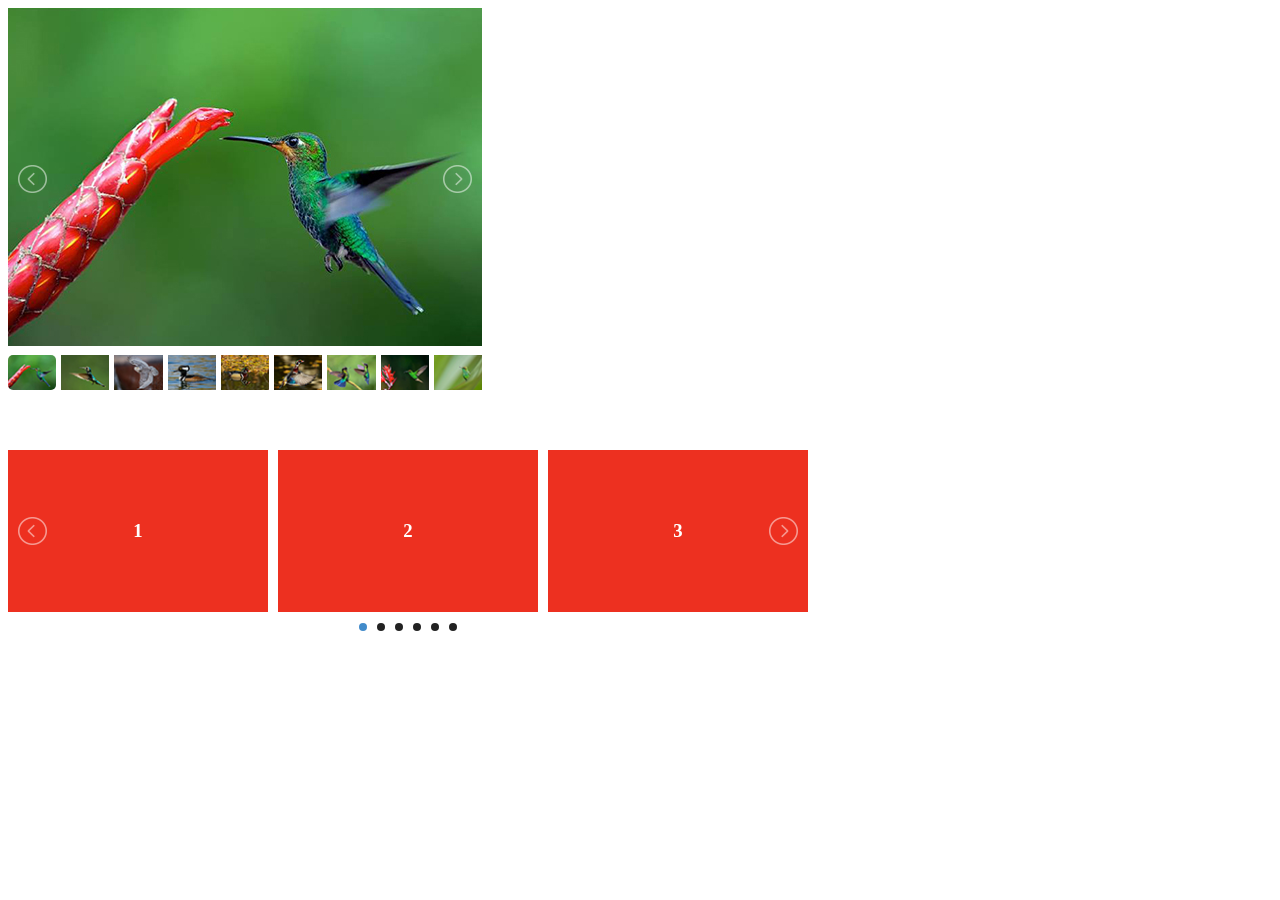
<file: assets/lightslider-master/demo/index.html>
<!DOCTYPE html>
<html lang="en">
    <head>
    <title>lightSlider Demo</title>
    <meta charset="utf-8">
    <meta http-equiv="X-UA-Compatible" content="IE=edge">
    <meta name="description" content="">
    <link rel="stylesheet"  href="../src/css/lightslider.css"/>
    <style>
    	ul{
			list-style: none outside none;
		    padding-left: 0;
            margin: 0;
		}
        .demo .item{
            margin-bottom: 60px;
        }
		.content-slider li{
		    background-color: #ed3020;
		    text-align: center;
		    color: #FFF;
		}
		.content-slider h3 {
		    margin: 0;
		    padding: 70px 0;
		}
		.demo{
			width: 800px;
		}
    </style>
    <script src="http://ajax.googleapis.com/ajax/libs/jquery/1.9.1/jquery.min.js"></script>
    <script src="../src/js/lightslider.js"></script> 
    <script>
    	 $(document).ready(function() {
			$("#content-slider").lightSlider({
                loop:true,
                keyPress:true
            });
            $('#image-gallery').lightSlider({
                gallery:true,
                item:1,
                thumbItem:9,
                slideMargin: 0,
                speed:500,
                auto:true,
                loop:true,
                onSliderLoad: function() {
                    $('#image-gallery').removeClass('cS-hidden');
                }  
            });
		});
    </script>
    <script>
        function myFunction() {
          var x = document.getElementById("myTopnav");
          if (x.className === "topnav") {
            x.className += " responsive";
          } else {
            x.className = "topnav";
          }
        }
        </script>
</head>
<body>
	<div class="demo">
        <div class="item">            
            <div class="clearfix" style="max-width:474px;">
                <ul id="image-gallery" class="gallery list-unstyled cS-hidden">
                    <li data-thumb="img/thumb/cS-1.jpg"> 
                        <img src="img/cS-1.jpg" />
                         </li>
                    <li data-thumb="img/thumb/cS-2.jpg"> 
                        <img src="img/cS-2.jpg" />
                         </li>
                    <li data-thumb="img/thumb/cS-3.jpg"> 
                        <img src="img/cS-3.jpg" />
                         </li>
                    <li data-thumb="img/thumb/cS-4.jpg"> 
                        <img src="img/cS-4.jpg" />
                         </li>
                    <li data-thumb="img/thumb/cS-5.jpg"> 
                        <img src="img/cS-5.jpg" />
                         </li>
                    <li data-thumb="img/thumb/cS-6.jpg"> 
                        <img src="img/cS-6.jpg" />
                         </li>
                    <li data-thumb="img/thumb/cS-7.jpg"> 
                        <img src="img/cS-7.jpg" />
                         </li>
                    <li data-thumb="img/thumb/cS-8.jpg"> 
                        <img src="img/cS-8.jpg" />
                         </li>
                    <li data-thumb="img/thumb/cS-9.jpg"> 
                        <img src="img/cS-9.jpg" />
                         </li>
                    <li data-thumb="img/thumb/cS-10.jpg"> 
                        <img src="img/cS-10.jpg" />
                         </li>
                    <li data-thumb="img/thumb/cS-11.jpg"> 
                        <img src="img/cS-11.jpg" />
                         </li>
                    <li data-thumb="img/thumb/cS-12.jpg"> 
                        <img src="img/cS-12.jpg" />
                         </li>
                    <li data-thumb="img/thumb/cS-13.jpg"> 
                        <img src="img/cS-13.jpg" />
                         </li>
                    <li data-thumb="img/thumb/cS-14.jpg"> 
                        <img src="img/cS-14.jpg" />
                         </li>
                    <li data-thumb="img/thumb/cS-15.jpg"> 
                        <img src="img/cS-15.jpg" />
                         </li>
                </ul>
            </div>
        </div>
        <div class="item">
            <ul id="content-slider" class="content-slider">
                <li>
                    <h3>1</h3>
                </li>
                <li>
                    <h3>2</h3>
                </li>
                <li>
                    <h3>3</h3>
                </li>
                <li>
                    <h3>4</h3>
                </li>
                <li>
                    <h3>5</h3>
                </li>
                <li>
                    <h3>6</h3>
                </li>
            </ul>
        </div>

    </div>	
</body>
</file>
<file: assets/lightslider-master/src/css/lightslider.css>
/*! lightslider - v1.1.3 - 2015-04-14
* https://github.com/sachinchoolur/lightslider
* Copyright (c) 2015 Sachin N; Licensed MIT */
/** /!!! core css Should not edit !!!/**/ 

.lSSlideOuter {
    overflow: hidden;
    -webkit-touch-callout: none;
    -webkit-user-select: none;
    -khtml-user-select: none;
    -moz-user-select: none;
    -ms-user-select: none;
    user-select: none
}
.lightSlider:before, .lightSlider:after {
    content: " ";
    display: table;
}
.lightSlider {
    overflow: hidden;
    margin: 0;
}
.lSSlideWrapper {
    max-width: 100%;
    overflow: hidden;
    position: relative;
}
.lSSlideWrapper > .lightSlider:after {
    clear: both;
}
.lSSlideWrapper .lSSlide {
    -webkit-transform: translate(0px, 0px);
    -ms-transform: translate(0px, 0px);
    transform: translate(0px, 0px);
    -webkit-transition: all 1s;
    -webkit-transition-property: -webkit-transform,height;
    -moz-transition-property: -moz-transform,height;
    transition-property: transform,height;
    -webkit-transition-duration: inherit !important;
    transition-duration: inherit !important;
    -webkit-transition-timing-function: inherit !important;
    transition-timing-function: inherit !important;
}
.lSSlideWrapper .lSFade {
    position: relative;
}
.lSSlideWrapper .lSFade > * {
    position: absolute !important;
    top: 0;
    left: 0;
    z-index: 9;
    margin-right: 0;
    width: 100%;
}
.lSSlideWrapper.usingCss .lSFade > * {
    opacity: 0;
    -webkit-transition-delay: 0s;
    transition-delay: 0s;
    -webkit-transition-duration: inherit !important;
    transition-duration: inherit !important;
    -webkit-transition-property: opacity;
    transition-property: opacity;
    -webkit-transition-timing-function: inherit !important;
    transition-timing-function: inherit !important;
}
.lSSlideWrapper .lSFade > *.active {
    z-index: 10;
}
.lSSlideWrapper.usingCss .lSFade > *.active {
    opacity: 1;
}
/** /!!! End of core css Should not edit !!!/**/

/* Pager */
.lSSlideOuter .lSPager.lSpg {
    margin: 10px 0 0;
    padding: 0;
    text-align: center;
}
.lSSlideOuter .lSPager.lSpg > li {
    cursor: pointer;
    display: inline-block;
    padding: 0 5px;
}
.lSSlideOuter .lSPager.lSpg > li a {
    background-color: #222222;
    border-radius: 30px;
    display: inline-block;
    height: 8px;
    overflow: hidden;
    text-indent: -999em;
    width: 8px;
    position: relative;
    z-index: 99;
    -webkit-transition: all 0.5s linear 0s;
    transition: all 0.5s linear 0s;
}
.lSSlideOuter .lSPager.lSpg > li:hover a, .lSSlideOuter .lSPager.lSpg > li.active a {
    background-color: #428bca;
}
.lSSlideOuter .media {
    opacity: 0.8;
}
.lSSlideOuter .media.active {
    opacity: 1;
}
/* End of pager */

/** Gallery */
.lSSlideOuter .lSPager.lSGallery {
    list-style: none outside none;
    padding-left: 0;
    margin: 0;
    overflow: hidden;
    transform: translate3d(0px, 0px, 0px);
    -moz-transform: translate3d(0px, 0px, 0px);
    -ms-transform: translate3d(0px, 0px, 0px);
    -webkit-transform: translate3d(0px, 0px, 0px);
    -o-transform: translate3d(0px, 0px, 0px);
    -webkit-transition-property: -webkit-transform;
    -moz-transition-property: -moz-transform;
    -webkit-touch-callout: none;
    -webkit-user-select: none;
    -khtml-user-select: none;
    -moz-user-select: none;
    -ms-user-select: none;
    user-select: none;
}
.lSSlideOuter .lSPager.lSGallery li {
    overflow: hidden;
    -webkit-transition: border-radius 0.12s linear 0s 0.35s linear 0s;
    transition: border-radius 0.12s linear 0s 0.35s linear 0s;
}
.lSSlideOuter .lSPager.lSGallery li.active, .lSSlideOuter .lSPager.lSGallery li:hover {
    border-radius: 5px;
}
.lSSlideOuter .lSPager.lSGallery img {
    display: block;
    height: auto;
    max-width: 100%;
}
.lSSlideOuter .lSPager.lSGallery:before, .lSSlideOuter .lSPager.lSGallery:after {
    content: " ";
    display: table;
}
.lSSlideOuter .lSPager.lSGallery:after {
    clear: both;
}
/* End of Gallery*/

/* slider actions */
.lSAction > a {
    width: 32px;
    display: block;
    top: 50%;
    height: 32px;
    background-image: url('../img/controls.png');
    cursor: pointer;
    position: absolute;
    z-index: 99;
    margin-top: -16px;
    opacity: 0.5;
    -webkit-transition: opacity 0.35s linear 0s;
    transition: opacity 0.35s linear 0s;
}
.lSAction > a:hover {
    opacity: 1;
}
.lSAction > .lSPrev {
    background-position: 0 0;
    left: 10px;
}
.lSAction > .lSNext {
    background-position: -32px 0;
    right: 10px;
}
.lSAction > a.disabled {
    pointer-events: none;
}
.cS-hidden {
    height: 1px;
    opacity: 0;
    filter: alpha(opacity=0);
    overflow: hidden;
}


/* vertical */
.lSSlideOuter.vertical {
    position: relative;
}
.lSSlideOuter.vertical.noPager {
    padding-right: 0px !important;
}
.lSSlideOuter.vertical .lSGallery {
    position: absolute !important;
    right: 0;
    top: 0;
}
.lSSlideOuter.vertical .lightSlider > * {
    width: 100% !important;
    max-width: none !important;
}

/* vertical controlls */
.lSSlideOuter.vertical .lSAction > a {
    left: 50%;
    margin-left: -14px;
    margin-top: 0;
}
.lSSlideOuter.vertical .lSAction > .lSNext {
    background-position: 31px -31px;
    bottom: 10px;
    top: auto;
}
.lSSlideOuter.vertical .lSAction > .lSPrev {
    background-position: 0 -31px;
    bottom: auto;
    top: 10px;
}
/* vertical */


/* Rtl */
.lSSlideOuter.lSrtl {
    direction: rtl;
}
.lSSlideOuter .lightSlider, .lSSlideOuter .lSPager {
    padding-left: 0;
    list-style: none outside none;
}
.lSSlideOuter.lSrtl .lightSlider, .lSSlideOuter.lSrtl .lSPager {
    padding-right: 0;
}
.lSSlideOuter .lightSlider > *,  .lSSlideOuter .lSGallery li {
    float: left;
}
.lSSlideOuter.lSrtl .lightSlider > *,  .lSSlideOuter.lSrtl .lSGallery li {
    float: right !important;
}
/* Rtl */

@-webkit-keyframes rightEnd {
    0% {
        left: 0;
    }

    50% {
        left: -15px;
    }

    100% {
        left: 0;
    }
}
@keyframes rightEnd {
    0% {
        left: 0;
    }

    50% {
        left: -15px;
    }

    100% {
        left: 0;
    }
}
@-webkit-keyframes topEnd {
    0% {
        top: 0;
    }

    50% {
        top: -15px;
    }

    100% {
        top: 0;
    }
}
@keyframes topEnd {
    0% {
        top: 0;
    }

    50% {
        top: -15px;
    }

    100% {
        top: 0;
    }
}
@-webkit-keyframes leftEnd {
    0% {
        left: 0;
    }

    50% {
        left: 15px;
    }

    100% {
        left: 0;
    }
}
@keyframes leftEnd {
    0% {
        left: 0;
    }

    50% {
        left: 15px;
    }

    100% {
        left: 0;
    }
}
@-webkit-keyframes bottomEnd {
    0% {
        bottom: 0;
    }

    50% {
        bottom: -15px;
    }

    100% {
        bottom: 0;
    }
}
@keyframes bottomEnd {
    0% {
        bottom: 0;
    }

    50% {
        bottom: -15px;
    }

    100% {
        bottom: 0;
    }
}
.lSSlideOuter .rightEnd {
    -webkit-animation: rightEnd 0.3s;
    animation: rightEnd 0.3s;
    position: relative;
}
.lSSlideOuter .leftEnd {
    -webkit-animation: leftEnd 0.3s;
    animation: leftEnd 0.3s;
    position: relative;
}
.lSSlideOuter.vertical .rightEnd {
    -webkit-animation: topEnd 0.3s;
    animation: topEnd 0.3s;
    position: relative;
}
.lSSlideOuter.vertical .leftEnd {
    -webkit-animation: bottomEnd 0.3s;
    animation: bottomEnd 0.3s;
    position: relative;
}
.lSSlideOuter.lSrtl .rightEnd {
    -webkit-animation: leftEnd 0.3s;
    animation: leftEnd 0.3s;
    position: relative;
}
.lSSlideOuter.lSrtl .leftEnd {
    -webkit-animation: rightEnd 0.3s;
    animation: rightEnd 0.3s;
    position: relative;
}
/*/  GRab cursor */
.lightSlider.lsGrab > * {
  cursor: -webkit-grab;
  cursor: -moz-grab;
  cursor: -o-grab;
  cursor: -ms-grab;
  cursor: grab;
}
.lightSlider.lsGrabbing > * {
  cursor: move;
  cursor: -webkit-grabbing;
  cursor: -moz-grabbing;
  cursor: -o-grabbing;
  cursor: -ms-grabbing;
  cursor: grabbing;
}
</file>
